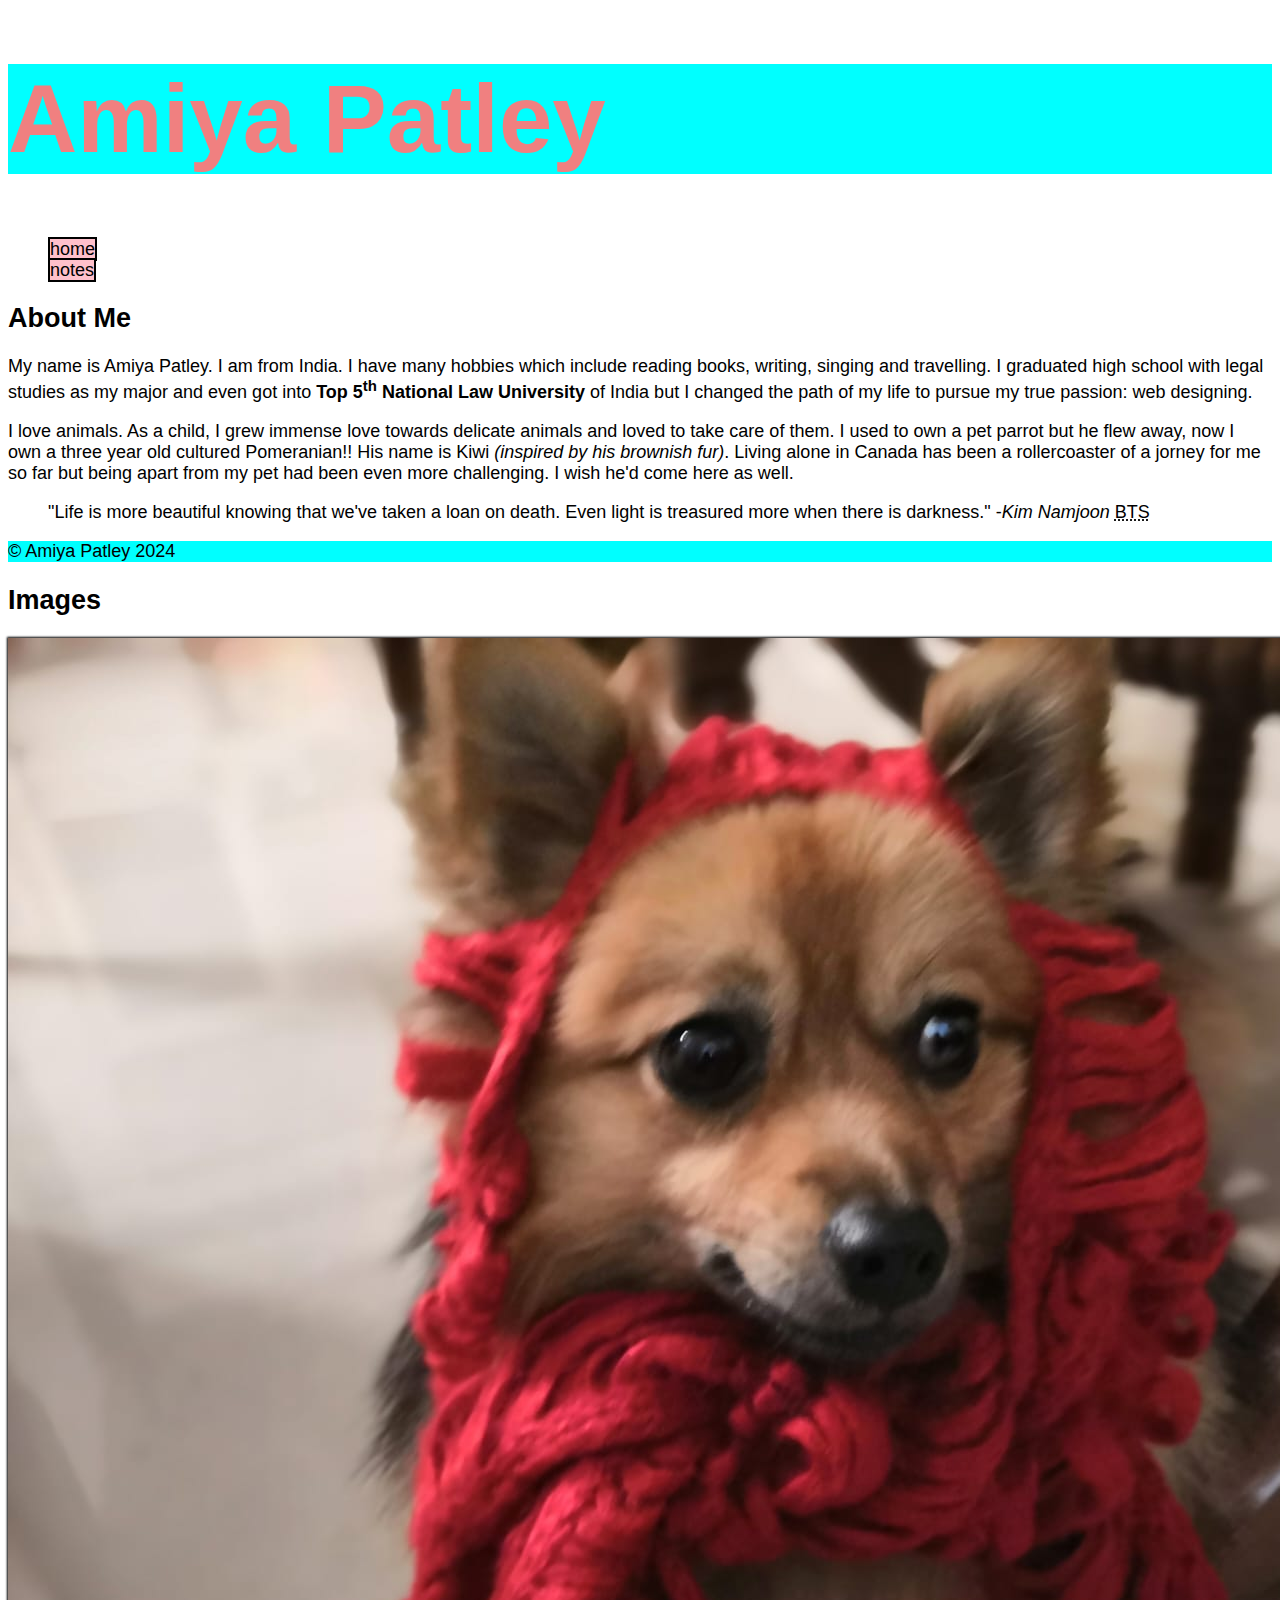
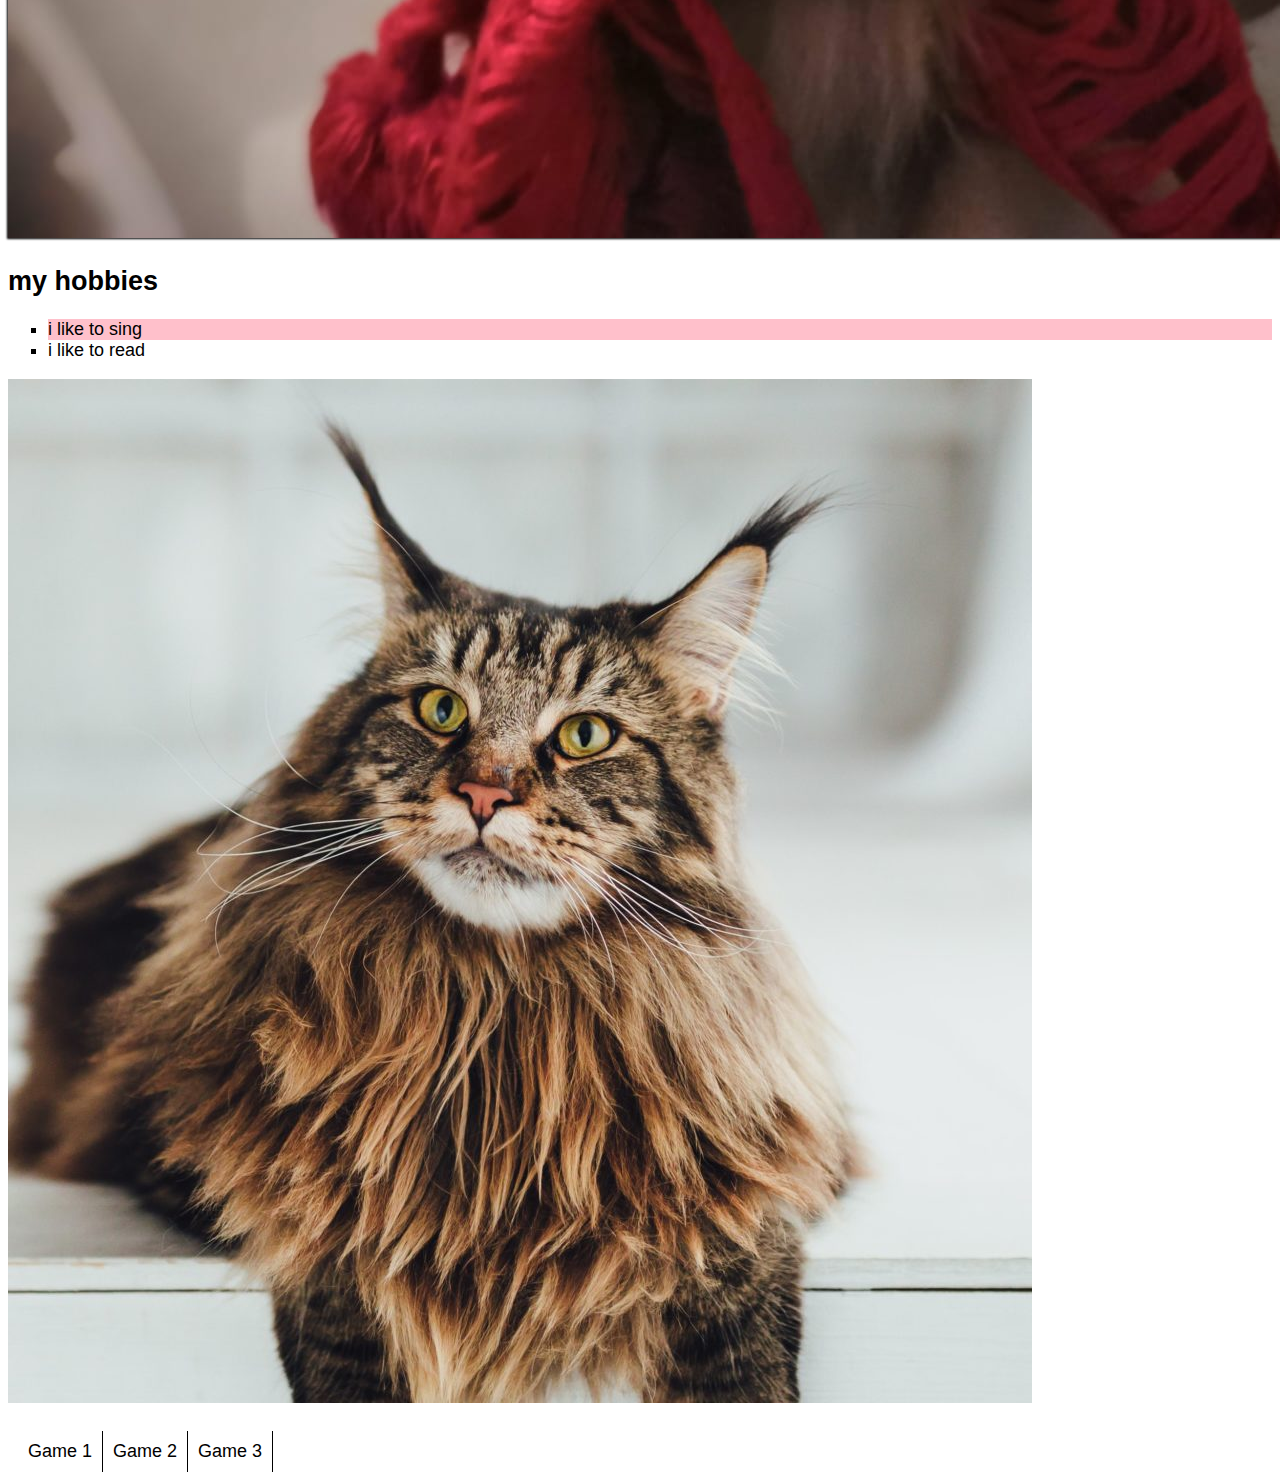
<file: html-assignment/index.html>
<!DOCTYPE html>
<html lang="en">
<head>
    <meta charset="UTF-8">
    <meta name="viewport" content="width=device-width, initial-scale=1.0">
    <title>amiyapatley html assignment</title>
    <link rel="stylesheet" href="css/main.css">
</head>
<body>
    <header>
        <section class="site-title"> 
        <h1>Amiya Patley</h1>
    </section>
    </header>
    <nav> 
        <ul>
            <li><a href="index.html">home</a></li>
            <li><a href="notes.html">notes</a></li>
        </ul>
    </nav>
    <article> 
        <h2> About Me</h2>
        <p> My name is Amiya Patley. I am from India. 
        I have many hobbies which include reading books, writing, singing and travelling. I graduated high school with legal studies as my major and even got into <strong> Top 5<sup>th</sup> National Law University </strong> of India but I changed the path of my life to pursue my true passion: web designing. </p>
        <p> I love animals. As a child, I grew immense love towards delicate animals and loved to take care of them. I used to own a pet parrot but he flew away, now I own a three year old cultured Pomeranian!! His name is Kiwi <em>(inspired by his brownish fur)</em>. Living alone in Canada has been a rollercoaster of a jorney for me so far but being apart from my pet had been even more challenging. I wish he'd come here as well. </p> 
    </article>
    <blockquote> "Life is more beautiful knowing that we've taken a loan on death. Even light is treasured more when there is darkness." -<cite>Kim Namjoon</cite> <abbr title=" BTS, or Bangtan Boys, is a South Korean boy band formed in 2010."> BTS </abbr> </blockquote> 
    <footer> 
        <span>&copy; Amiya Patley 2024</span>
    </footer>

    <section>
        <h2> Images </h2>
        <img src="images/kiwi.jpeg" id="my-image" alt="my dog">
        <h2>my hobbies</h2>
        <ul class="hobbies">
            <li>i like to sing</li>
            <li>i like to read</li>
        </ul>
    </section>

    <div>
        <img src="images/kitten-large.jpeg" class="largekitten" alt="Large Kitten">
        <img src="images/kitten-small.jpeg" class="smallkitten" alt="Small Kitten">
        
        <ul class="gameslist">
            <li>Game 1</li>
            <li>Game 2</li>
            <li>Game 3</li>
        </ul>
    </div>

</body>
</html>
</file>
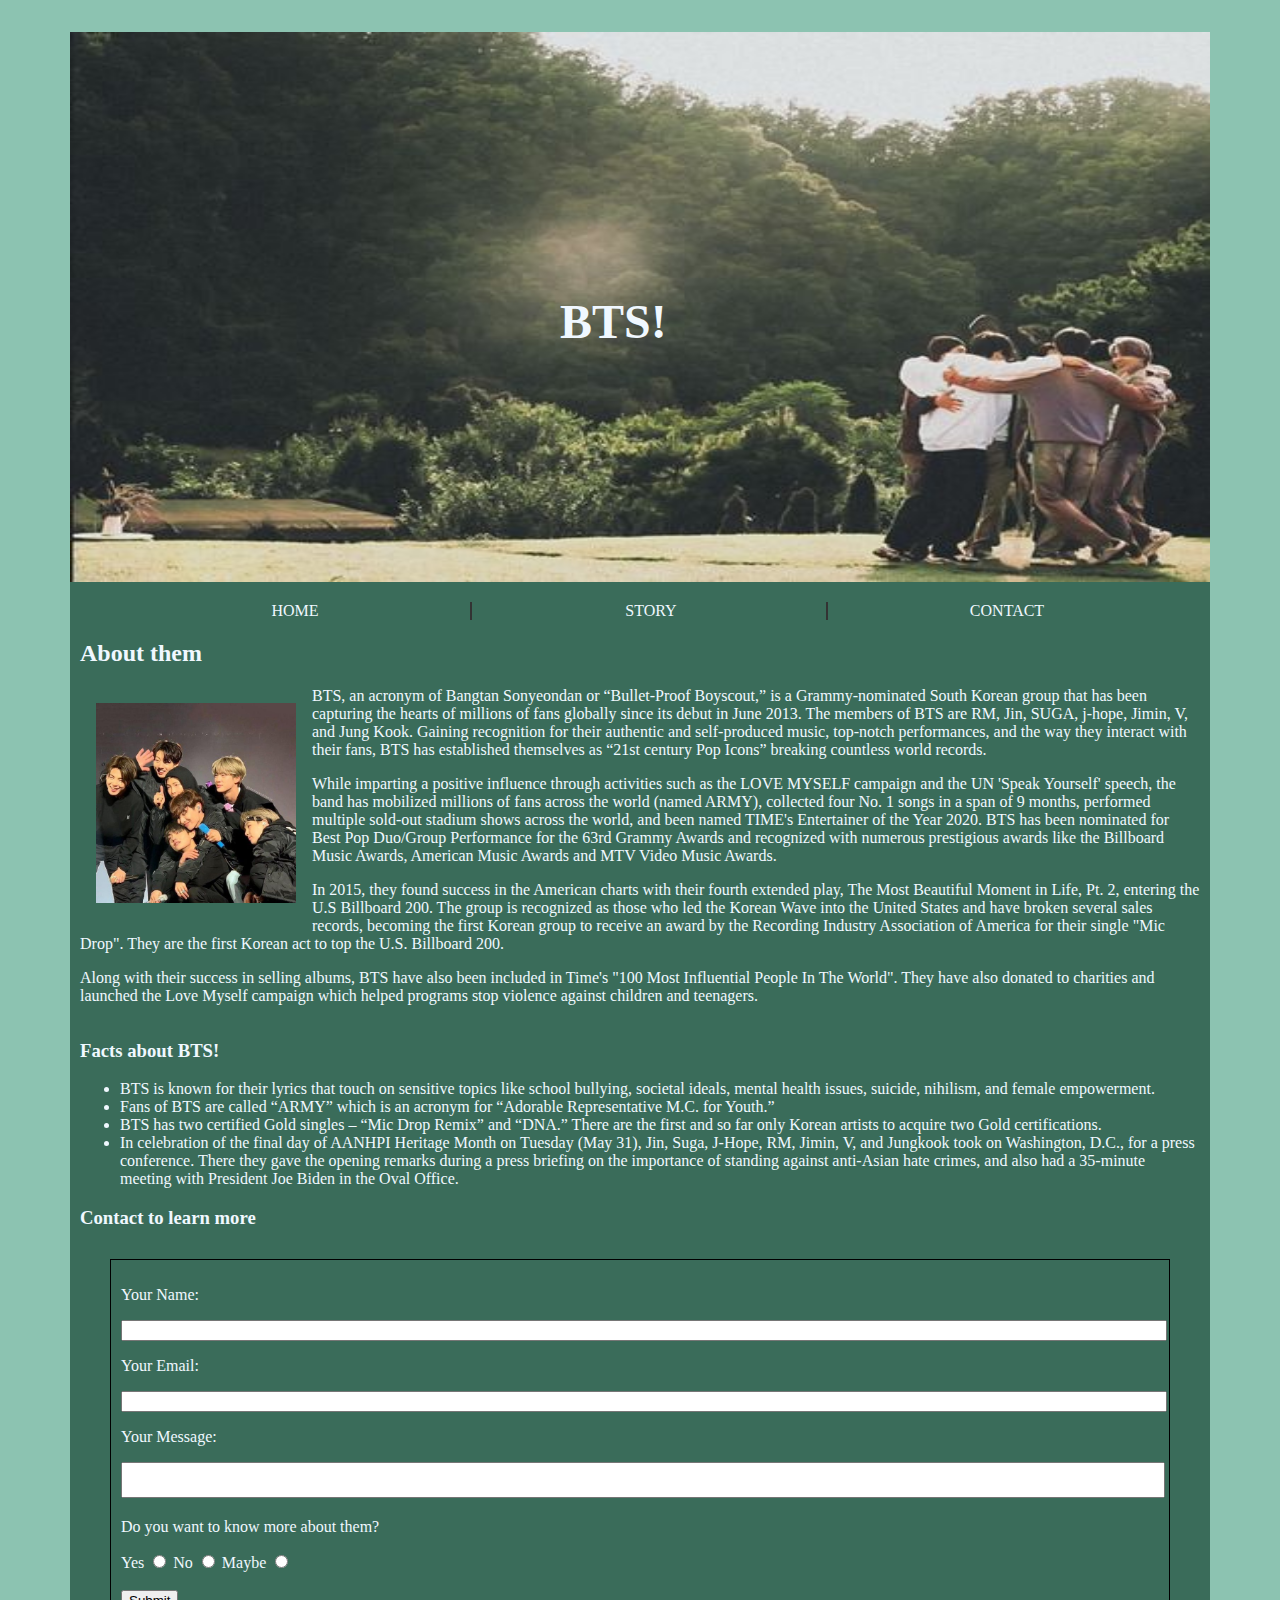
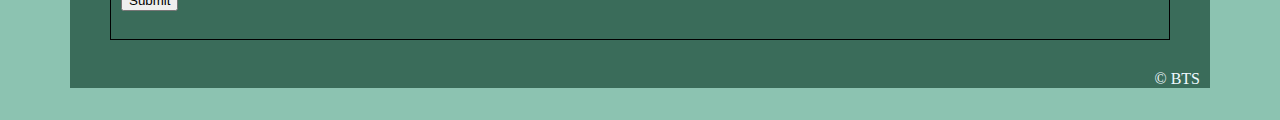
<file: midterm/index.html>
<!DOCTYPE html>
<html lang="en">
<head>
    <meta charset="UTF-8">
    <meta name="viewport" content="width=device-width, initial-scale=1.0">
    <title>patl midterm</title>
    <link rel="stylesheet" href="css/main.css">
</head>
<body>
    <!--header with an image with text overlay with nav under it-->
    <div class="wrapper"> 
        <header> 
            <div class="wrap">
                <h1> BTS! </h1>
            </div>
            <img src="images/btshead.jpeg" alt="header">
            
            <nav>
                <ul>
                    <li>HOME</li>
                    <li>STORY</li>
                    <li>CONTACT</li>
                </ul>
            </nav>
        </header>
        <!--article with text wrap around with it-->
        <article>
            <h2>About them </h2>
            <div class="container"> 
                <img src="images/btsimage.jpg" alt="image">
                <p>BTS, an acronym of Bangtan Sonyeondan or “Bullet-Proof Boyscout,” is a Grammy-nominated South Korean group that has been capturing the hearts of millions of fans globally since its debut in June 2013. The members of BTS are RM, Jin, SUGA, j-hope, Jimin, V, and Jung Kook. Gaining recognition for their authentic and self-produced music, top-notch performances, and the way they interact with their fans, BTS has established themselves as “21st century Pop Icons” breaking countless world records.</p>
                <p>While imparting a positive influence through activities such as the LOVE MYSELF campaign and the UN 'Speak Yourself' speech, the band has mobilized millions of fans across the world (named ARMY), collected four No. 1 songs in a span of 9 months, performed multiple sold-out stadium shows across the world, and been named TIME's Entertainer of the Year 2020. BTS has been nominated for Best Pop Duo/Group Performance for the 63rd Grammy Awards and recognized with numerous prestigious awards like the Billboard Music Awards, American Music Awards and MTV Video Music Awards.</p>
                 <p>In 2015, they found success in the American charts with their fourth extended play, The Most Beautiful Moment in Life, Pt. 2, entering the U.S Billboard 200. The group is recognized as those who led the Korean Wave into the United States and have broken several sales records, becoming the first Korean group to receive an award by the Recording Industry Association of America for their single "Mic Drop". They are the first Korean act to top the U.S. Billboard 200. </p>
                <p>Along with their success in selling albums, BTS have also been included in Time's "100 Most Influential People In The World". They have also donated to charities and launched the Love Myself campaign which helped programs stop violence against children and teenagers.</p>
            </div>
        </article>
        <section>
            <h3> Facts about BTS! </h3>
            <ul>
                <li>BTS is known for their lyrics that touch on sensitive topics like school bullying, societal ideals, mental health issues, suicide, nihilism, and female empowerment.</li>
                <li>Fans of BTS are called “ARMY” which is an acronym for “Adorable Representative M.C. for Youth.”</li>
                <li>BTS has two certified Gold singles – “Mic Drop Remix” and “DNA.” There are the first and so far only Korean artists to acquire two Gold certifications.</li>
                <li>In celebration of the final day of AANHPI Heritage Month on Tuesday (May 31), Jin, Suga, J-Hope, RM, Jimin, V, and Jungkook took on Washington, D.C., for a press conference. There they gave the opening remarks during a press briefing on the importance of standing against anti-Asian hate crimes, and also had a 35-minute meeting with President Joe Biden in the Oval Office.</li>
            </ul>
        </section>
        <!--form-->
        <section class="form">
            <h3> Contact to learn more</h3>
            <form action="index.html" method="get">
                <fieldset>
                    <div>
                        <p> Your Name:</p>
                        <label for="name"></label>
                        <input id="name" type="text" name="fname">
                    </div>
                    <div> 
                        <p> Your Email:</p> 
                        <label for="email"></label>
                        <input id="email" type="text" name="fname">
                    </div>
                    
                    <div>
                        <p> Your Message:</p>
                        <label for="message"></label> 
                        <textarea id="message" name="msg"></textarea>
                    </div>
                    <div>
                        <p>Do you want to know more about them?</p>
                        <label for="yes">Yes</label>
                        <input id="yes" type="radio" name="reply" value="y">
                    
                        <label for="no">No</label>
                        <input id="no" type="radio" name="reply" value="n">
                        
                        <label for="maybe">Maybe</label>
                        <input id="maybe" type="radio" name="reply" value="m">
                    </div>
                    <br>
                    <div>
                        <button type="submit"> Submit </button>
                    </div>
                    <br>
                </fieldset>
            </form>
        </section>
        <!--footer with the copyright-->
        <footer>&copy; BTS </footer>
    </div>
</body>
</html>
</file>
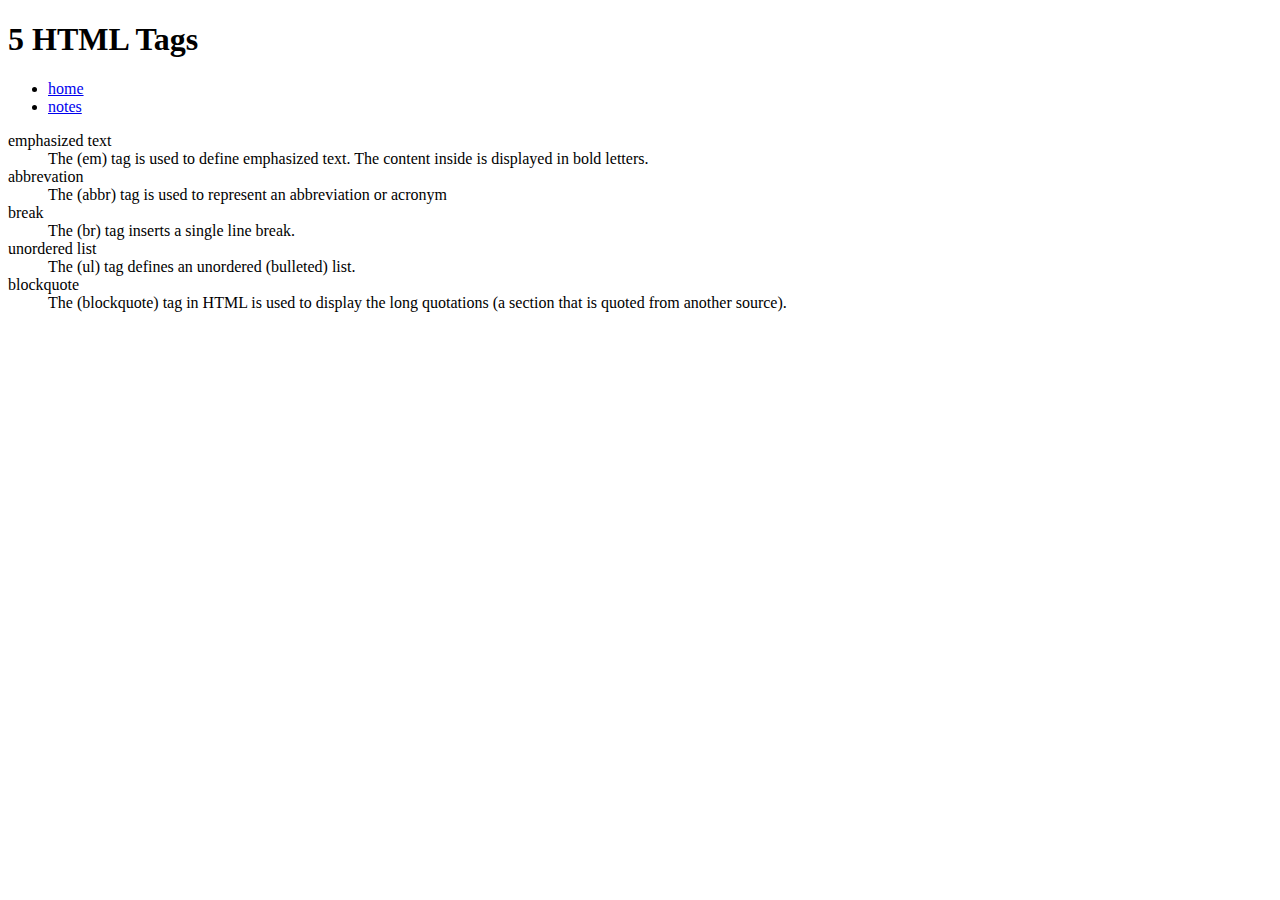
<file: html-assignment/notes.html>
<!DOCTYPE html>
<html lang="en">
<head>
    <meta charset="UTF-8">
    <meta name="viewport" content="width=device-width, initial-scale=1.0">
    <title>notes</title>
</head>
<body>
     <header>
        <h1>5 HTML Tags</h1>
    </header>
    <nav> 
        <ul>
            <li><a href="index.html">home</a></li>
            <li><a href="notes.html">notes</a></li>
        </ul>
    </nav>
    <dl>
        <dt>emphasized text</dt>
        <dd>The (em) tag is used to define emphasized text. The content inside is displayed in bold letters.</dd>
     
        <dt>abbrevation</dt>
        <dd> The (abbr) tag is used to represent an abbreviation or acronym</dd>
        
        <dt>break</dt>
        <dd>The (br) tag inserts a single line break.</dd>
    
        <dt>unordered list</dt>
        <dd>The (ul) tag defines an unordered (bulleted) list.</dd>
        
        <dt>blockquote</dt>
        <dd>The (blockquote) tag in HTML is used to display the long quotations (a section that is quoted from another source).</dd>

      </dl>
</body>
</html>
</file>
<file: html-assignment/css/main.css>
body {
    font-family: Arial, sans-serif;
    font-size: 18px;
}

header, footer {
    background-color: cyan;
}

.site-title {
    color: lightcoral; 
}

#my-image {
    box-shadow: 0 0 2px 1px black; 
}

section>ul {
    list-style-type: square;
}

.hobbies li:nth-child(odd){
    background: pink;
  }

nav>ul {
    list-style-type: none;
    
}

a {
    text-decoration-line: none;
    color: black;
    background: pink;
  }

  .navbar a {
    padding: 10px;
    border: 10px;

  }

  a:link{
    border: 2px solid black;
  }

  a:hover{
    background-color: aquamarine;
    
  }

  /* Mobile styles */
.largekitten {
  display: none;
}

.gameslist {
  list-style-type: none;
  padding: 10px;
}

.gameslist li {
  border-bottom: 1px solid black;
  padding: 10px;
}

/* Media query for 480px and above */
@media screen and (min-width: 480px) {
  .smallkitten {
    display: none;
  }

  .largekitten {
    display: block;
  }
}

/* Media query for 800px and above */
@media screen and (min-width: 800px) {
  .gameslist li {
    float: left;
    border-bottom: none;
    border-right: 1px solid black;
  }
}

/* Media query for screen size between 900px and 1200px */
@media screen and (min-width: 900px) and (max-width: 1200px) {
  h1 {
    font-size: 4rem;
  }
}

/* Media query for 1200px and above */
@media screen and (min-width: 1200px) {
  h1 {
    font-size: 6rem;
  }
}
</file>
<file: midterm/css/main.css>
html {
    font-size: 16px;
    color: aliceblue;
}
 
body{
    font-family: 'Times New Roman', Times, serif;
    background-color: rgb(140, 195, 177);
    margin: 2rem;
    position: relative;
}

.wrapper{
    background-color: rgb(58, 108, 90);
    width: 1140px;
    margin: auto;
}

header img{
    height: 550px;
    width: 1140px;
}

 /* adding positon and font size*/
header h1{
    font-size: 3rem;
    color: aliceblue;
    position: absolute;
    top: 230px;
    left: 490px;
    text-align: center;
}

.wrap{
    position: relative;
    text-align: center;
}

nav, section, footer, article {
    margin: 10px;
}

nav li {
    display: inline-block;
    border-right: 2px solid #333;
    width: 350px;
    text-align: center;
}

nav li:last-child{
    border-right: none;
}

/* adding article image with float*/
article img{
    width: 200px;
    height: 200px;
    float: left;
    margin: 1rem;
}

.container::after {
    content: "";
    display:block;
    clear: both;
}

/* adding form with proper syntax*/
fieldset {
    border: 1px solid black;
    padding: 10px;
    margin: 30px;
    box-sizing: border-box;
}

input[type=text]{
    width:100%;
}

textarea {
    resize: none;
    width: 100%;
}

/* footer with copyright on the right*/
footer{
    text-align: right;
  }
</file>
